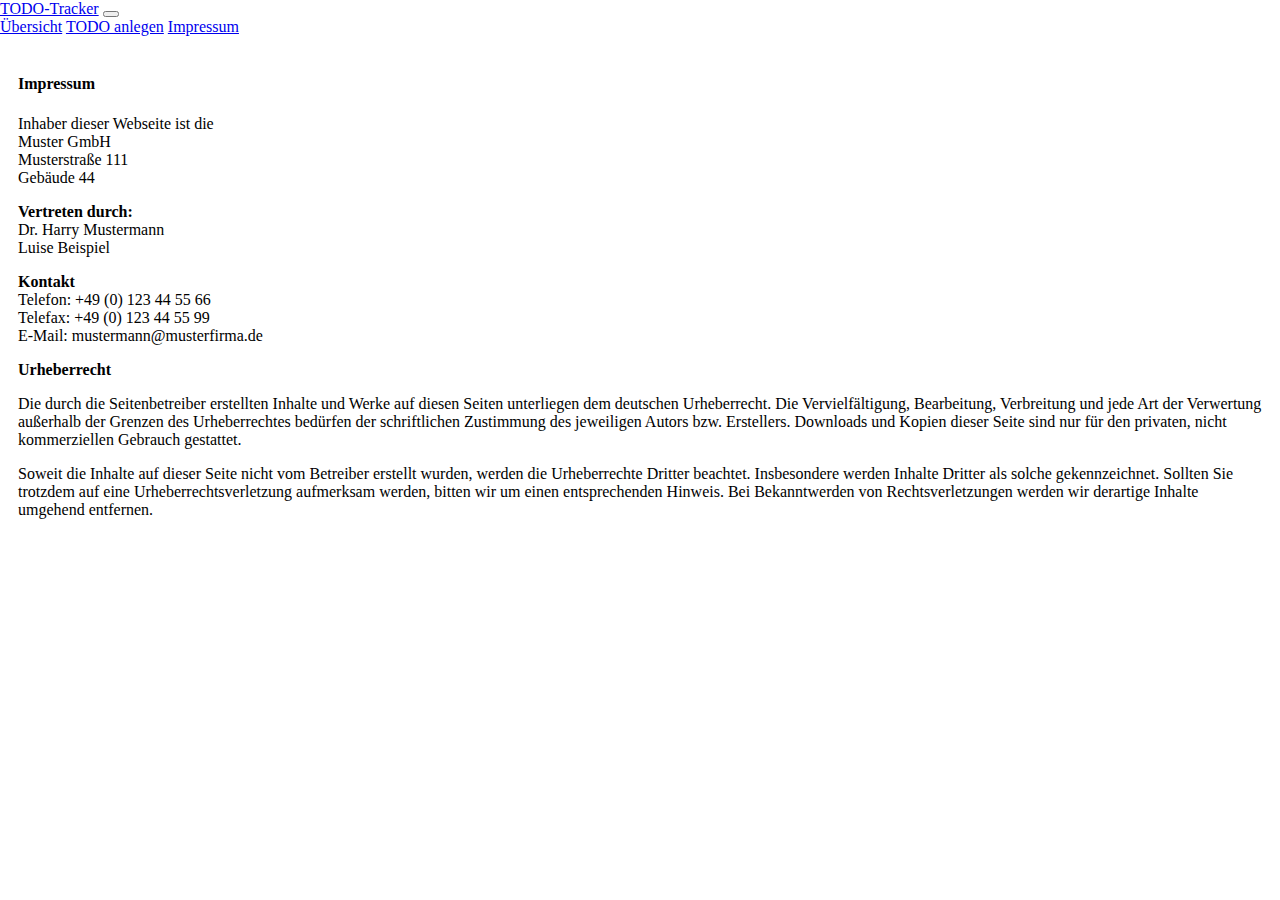
<file: frontend/impressum.html>
<html lang="en">
<head>
    <meta charset="UTF-8">
    <meta http-equiv="X-UA-Compatible" content="IE=edge">
    <meta name="viewport" content="width=device-width, initial-scale=1.0">
    <link rel="stylesheet" href="https://cdn.jsdelivr.net/npm/bootstrap@4.5.3/dist/css/bootstrap.min.css" integrity="sha384-TX8t27EcRE3e/ihU7zmQxVncDAy5uIKz4rEkgIXeMed4M0jlfIDPvg6uqKI2xXr2" crossorigin="anonymous">
    <link rel="stylesheet" href="style.css">
    <title>TODO | Impressum</title>
</head>
<body>
    <div>
        <nav class="navbar navbar-expand-md navbar-light bg-light">
            <a class="navbar-brand" href="index.html">TODO-Tracker</a>
            <button class="navbar-toggler" type="button" data-toggle="collapse" data-target="#navbarNavAltMarkup" aria-controls="navbarNavAltMarkup" aria-expanded="false" aria-label="Toggle navigation">
              <span class="navbar-toggler-icon"></span>
            </button>
            <div class="collapse navbar-collapse" id="navbarNavAltMarkup">
              <div class="navbar-nav">
                <a class="nav-link" href="index.html">Übersicht</a>
                <a class="nav-link" href="anlegen.html">TODO anlegen</a>
                <a class="nav-link active" href="#">Impressum</a>
              </div>
            </div>
        </nav>
    </div>
    <div id="impressum_text">
        <h4>Impressum</h4>

        <p>Inhaber dieser Webseite ist die <br>
           Muster GmbH<br />
           Musterstraße 111<br />
           Gebäude 44
        </p>

        <p><b>Vertreten durch:</b><br />
            Dr. Harry Mustermann<br />
            Luise Beispiel</p>

        <p><b>Kontakt</b><br />
            Telefon: +49 (0) 123 44 55 66<br />
            Telefax: +49 (0) 123 44 55 99<br />
            E-Mail: mustermann@musterfirma.de
        </p> 
        
        <b>Urheberrecht</b><br />
        <p> Die durch die Seitenbetreiber erstellten Inhalte und Werke auf diesen Seiten unterliegen dem deutschen Urheberrecht. 
            Die Vervielfältigung, Bearbeitung, Verbreitung und jede Art der Verwertung außerhalb der Grenzen des Urheberrechtes bedürfen der schriftlichen 
            Zustimmung des jeweiligen Autors bzw. Erstellers. Downloads und Kopien dieser Seite sind nur für den privaten, nicht kommerziellen Gebrauch gestattet.
        </p> 
            
        <p> Soweit die Inhalte auf dieser Seite nicht vom Betreiber erstellt wurden, werden die Urheberrechte Dritter beachtet. Insbesondere werden 
            Inhalte Dritter als solche gekennzeichnet. Sollten Sie trotzdem auf eine Urheberrechtsverletzung aufmerksam werden, bitten wir um einen 
            entsprechenden Hinweis. Bei Bekanntwerden von Rechtsverletzungen werden wir derartige Inhalte umgehend entfernen.
        </p>
            
        
    </div>

    <script src="https://code.jquery.com/jquery-3.5.1.slim.min.js" integrity="sha384-DfXdz2htPH0lsSSs5nCTpuj/zy4C+OGpamoFVy38MVBnE+IbbVYUew+OrCXaRkfj" crossorigin="anonymous"></script>
    <script src="https://cdn.jsdelivr.net/npm/bootstrap@4.6.0/dist/js/bootstrap.bundle.min.js" integrity="sha384-Piv4xVNRyMGpqkS2by6br4gNJ7DXjqk09RmUpJ8jgGtD7zP9yug3goQfGII0yAns" crossorigin="anonymous"></script>
</body>
</html>
</file>
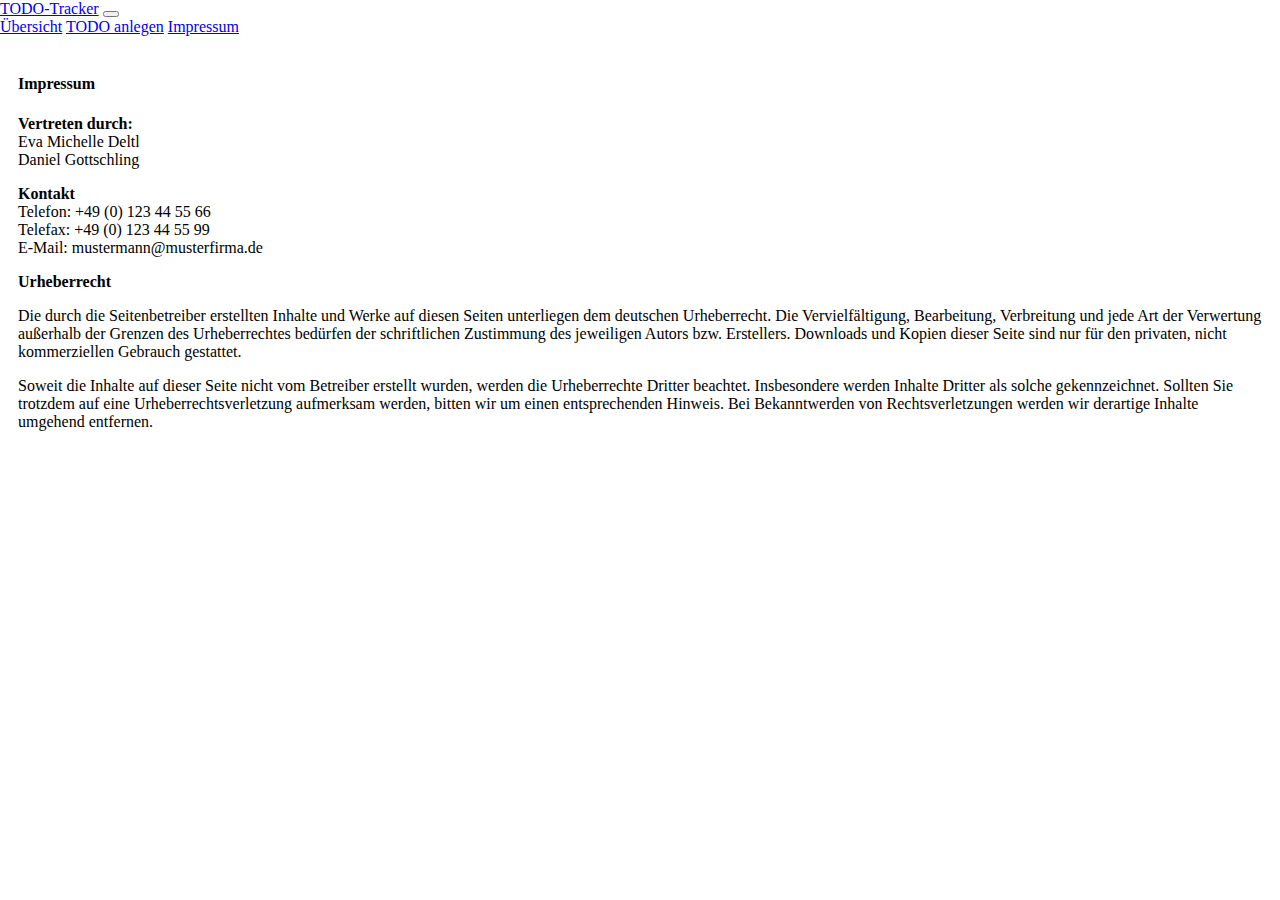
<file: src/main/resources/public/impressum.html>
<html lang="en">
<head>
    <meta charset="UTF-8">
    <meta http-equiv="X-UA-Compatible" content="IE=edge">
    <meta name="viewport" content="width=device-width, initial-scale=1.0">
    <link rel="stylesheet" href="https://cdn.jsdelivr.net/npm/bootstrap@4.5.3/dist/css/bootstrap.min.css" integrity="sha384-TX8t27EcRE3e/ihU7zmQxVncDAy5uIKz4rEkgIXeMed4M0jlfIDPvg6uqKI2xXr2" crossorigin="anonymous">
    <link rel="stylesheet" href="style.css">
    <title>TODO | Impressum</title>
    <meta http-equiv="Content-Type" content="text/html; charset=UTF-8" />
</head>
<body>
    <div>
        <nav class="navbar navbar-expand-md navbar-light bg-light">
            <a class="navbar-brand" href="index.html">TODO-Tracker</a>
            <button class="navbar-toggler" type="button" data-toggle="collapse" data-target="#navbarNavAltMarkup" aria-controls="navbarNavAltMarkup" aria-expanded="false" aria-label="Toggle navigation">
              <span class="navbar-toggler-icon"></span>
            </button>
            <div class="collapse navbar-collapse" id="navbarNavAltMarkup">
              <div class="navbar-nav">
                <a class="nav-link" href="index.html">Übersicht</a>
                <a class="nav-link" href="anlegen.html">TODO anlegen</a>
                <a class="nav-link active" href="#">Impressum</a>
              </div>
            </div>
        </nav>
    </div>
    <div id="impressum_text">
        <h4>Impressum</h4>

        <p><b>Vertreten durch:</b><br />
            Eva Michelle Deltl<br />
            Daniel Gottschling</p>

        <p><b>Kontakt</b><br />
            Telefon: +49 (0) 123 44 55 66<br />
            Telefax: +49 (0) 123 44 55 99<br />
            E-Mail: mustermann@musterfirma.de
        </p> 
        
        <b>Urheberrecht</b><br />
        <p> Die durch die Seitenbetreiber erstellten Inhalte und Werke auf diesen Seiten unterliegen dem deutschen Urheberrecht. 
            Die Vervielfältigung, Bearbeitung, Verbreitung und jede Art der Verwertung außerhalb der Grenzen des Urheberrechtes bedürfen der schriftlichen 
            Zustimmung des jeweiligen Autors bzw. Erstellers. Downloads und Kopien dieser Seite sind nur für den privaten, nicht kommerziellen Gebrauch gestattet.
        </p> 
            
        <p> Soweit die Inhalte auf dieser Seite nicht vom Betreiber erstellt wurden, werden die Urheberrechte Dritter beachtet. Insbesondere werden 
            Inhalte Dritter als solche gekennzeichnet. Sollten Sie trotzdem auf eine Urheberrechtsverletzung aufmerksam werden, bitten wir um einen 
            entsprechenden Hinweis. Bei Bekanntwerden von Rechtsverletzungen werden wir derartige Inhalte umgehend entfernen.
        </p>
            
        
    </div>

    <script src="https://code.jquery.com/jquery-3.5.1.slim.min.js" integrity="sha384-DfXdz2htPH0lsSSs5nCTpuj/zy4C+OGpamoFVy38MVBnE+IbbVYUew+OrCXaRkfj" crossorigin="anonymous"></script>
    <script src="https://cdn.jsdelivr.net/npm/bootstrap@4.6.0/dist/js/bootstrap.bundle.min.js" integrity="sha384-Piv4xVNRyMGpqkS2by6br4gNJ7DXjqk09RmUpJ8jgGtD7zP9yug3goQfGII0yAns" crossorigin="anonymous"></script>
</body>
</html>
</file>
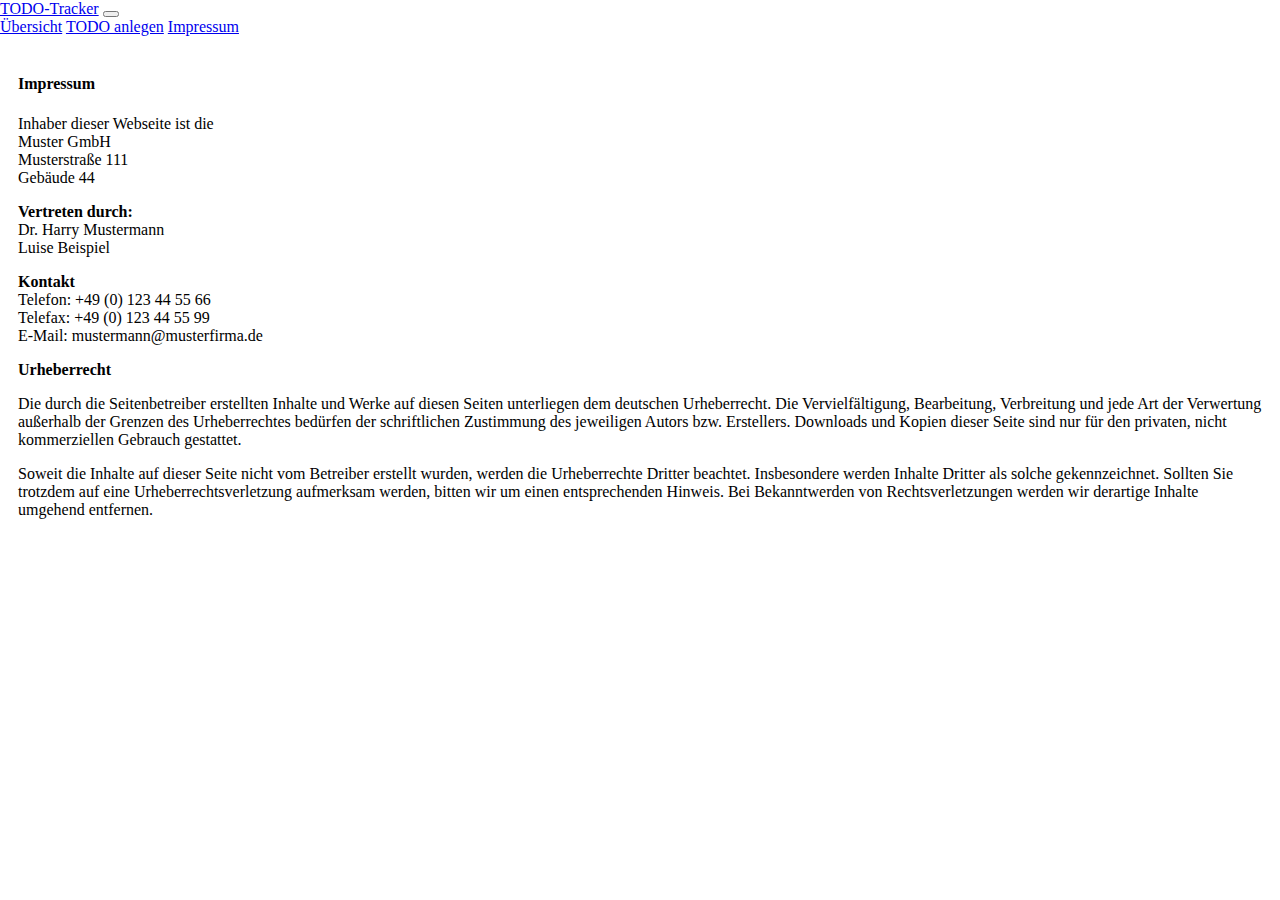
<file: src/main/resources/static/frontend/impressum.html>
<html lang="en">
<head>
    <meta charset="UTF-8">
    <meta http-equiv="X-UA-Compatible" content="IE=edge">
    <meta name="viewport" content="width=device-width, initial-scale=1.0">
    <link rel="stylesheet" href="https://cdn.jsdelivr.net/npm/bootstrap@4.5.3/dist/css/bootstrap.min.css" integrity="sha384-TX8t27EcRE3e/ihU7zmQxVncDAy5uIKz4rEkgIXeMed4M0jlfIDPvg6uqKI2xXr2" crossorigin="anonymous">
    <link rel="stylesheet" href="style.css">
    <title>TODO | Impressum</title>
    <meta http-equiv="Content-Type" content="text/html; charset=UTF-8" />
</head>
<body>
    <div>
        <nav class="navbar navbar-expand-md navbar-light bg-light">
            <a class="navbar-brand" href="index.html">TODO-Tracker</a>
            <button class="navbar-toggler" type="button" data-toggle="collapse" data-target="#navbarNavAltMarkup" aria-controls="navbarNavAltMarkup" aria-expanded="false" aria-label="Toggle navigation">
              <span class="navbar-toggler-icon"></span>
            </button>
            <div class="collapse navbar-collapse" id="navbarNavAltMarkup">
              <div class="navbar-nav">
                <a class="nav-link" href="index.html">Übersicht</a>
                <a class="nav-link" href="anlegen.html">TODO anlegen</a>
                <a class="nav-link active" href="#">Impressum</a>
              </div>
            </div>
        </nav>
    </div>
    <div id="impressum_text">
        <h4>Impressum</h4>

        <p>Inhaber dieser Webseite ist die <br>
           Muster GmbH<br />
           Musterstraße 111<br />
           Gebäude 44
        </p>

        <p><b>Vertreten durch:</b><br />
            Dr. Harry Mustermann<br />
            Luise Beispiel</p>

        <p><b>Kontakt</b><br />
            Telefon: +49 (0) 123 44 55 66<br />
            Telefax: +49 (0) 123 44 55 99<br />
            E-Mail: mustermann@musterfirma.de
        </p> 
        
        <b>Urheberrecht</b><br />
        <p> Die durch die Seitenbetreiber erstellten Inhalte und Werke auf diesen Seiten unterliegen dem deutschen Urheberrecht. 
            Die Vervielfältigung, Bearbeitung, Verbreitung und jede Art der Verwertung außerhalb der Grenzen des Urheberrechtes bedürfen der schriftlichen 
            Zustimmung des jeweiligen Autors bzw. Erstellers. Downloads und Kopien dieser Seite sind nur für den privaten, nicht kommerziellen Gebrauch gestattet.
        </p> 
            
        <p> Soweit die Inhalte auf dieser Seite nicht vom Betreiber erstellt wurden, werden die Urheberrechte Dritter beachtet. Insbesondere werden 
            Inhalte Dritter als solche gekennzeichnet. Sollten Sie trotzdem auf eine Urheberrechtsverletzung aufmerksam werden, bitten wir um einen 
            entsprechenden Hinweis. Bei Bekanntwerden von Rechtsverletzungen werden wir derartige Inhalte umgehend entfernen.
        </p>
            
        
    </div>

    <script src="https://code.jquery.com/jquery-3.5.1.slim.min.js" integrity="sha384-DfXdz2htPH0lsSSs5nCTpuj/zy4C+OGpamoFVy38MVBnE+IbbVYUew+OrCXaRkfj" crossorigin="anonymous"></script>
    <script src="https://cdn.jsdelivr.net/npm/bootstrap@4.6.0/dist/js/bootstrap.bundle.min.js" integrity="sha384-Piv4xVNRyMGpqkS2by6br4gNJ7DXjqk09RmUpJ8jgGtD7zP9yug3goQfGII0yAns" crossorigin="anonymous"></script>
</body>
</html>
</file>
<file: frontend/style.css>
body {
    margin: 0px;
}

.ele {
    margin: 10px 0px;
}

.card-buttons {
    margin: 10px 0px;
}

#TODO-aendern {
    font-size: 14px;
}

#impressum_text {
    padding: 18px;
}

#progress{
    padding-top: 10px;  
}

.form-range {
    width: 100%;
}

#edit-hundred {
    float: right;
}
</file>
<file: src/main/resources/public/style.css>
body {
    margin: 0px;
}

.ele {
    margin: 10px 0px;
}

.card-buttons {
    margin: 10px 0px;
}

#TODO-aendern {
    font-size: 14px;
}

#impressum_text {
    padding: 18px;
}

#progress{
    padding-top: 10px;  
}

.form-range {
    width: 100%;
}

#edit-hundred {
    float: right;
}
</file>
<file: src/main/resources/static/frontend/style.css>
body {
    margin: 0px;
}

.ele {
    margin: 10px 0px;
}

.card-buttons {
    margin: 10px 0px;
}

#TODO-aendern {
    font-size: 14px;
}

#impressum_text {
    padding: 18px;
}

#progress{
    padding-top: 10px;  
}

.form-range {
    width: 100%;
}

#edit-hundred {
    float: right;
}
</file>
